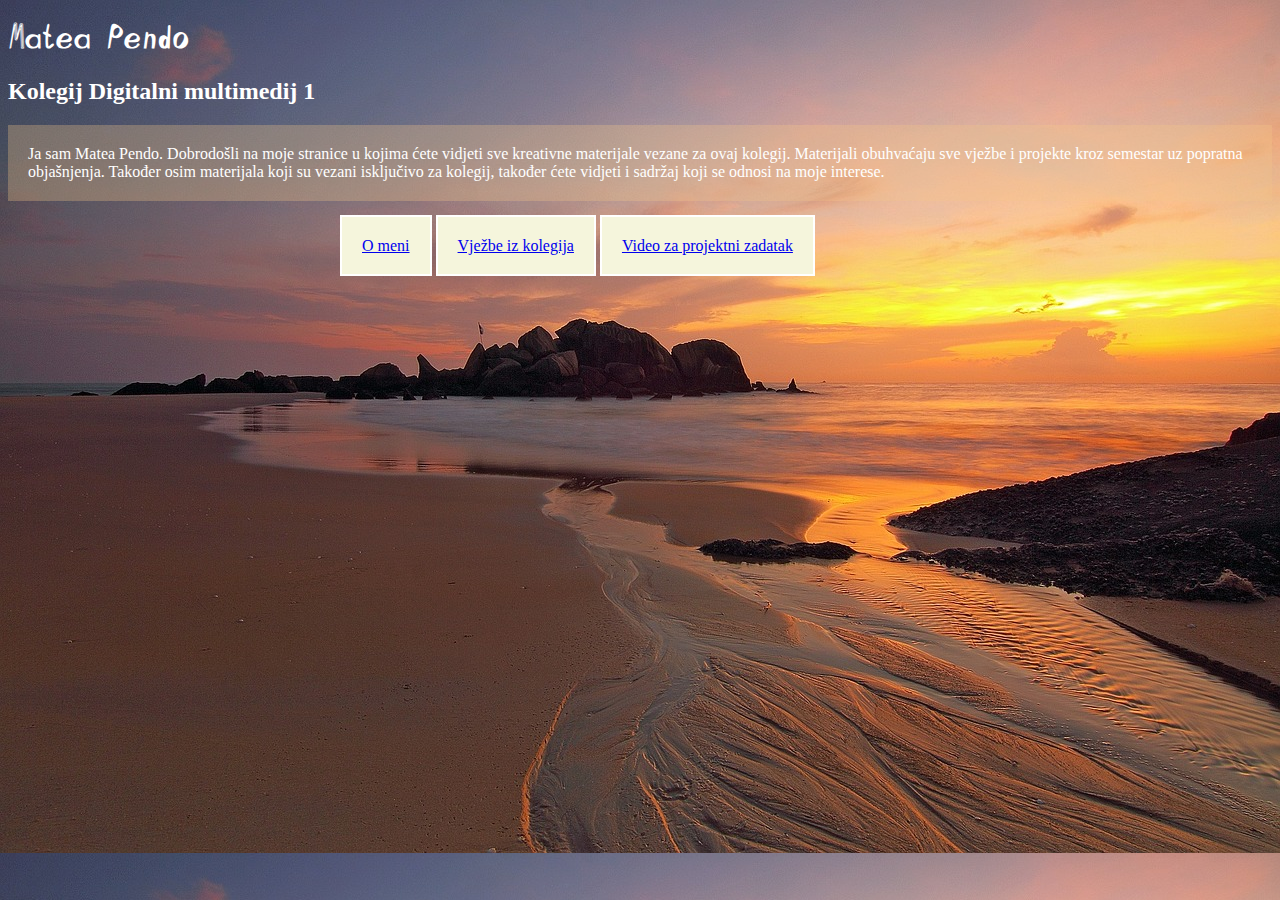
<file: index.html>
<!DOCTYPE html>
<html lang="en" dir="ltr">
  <head>
    <meta charset="utf-8">
    <title>Matea Pendo</title>
    <link rel="stylesheet" href="stil1.css"/>
  </head>
  <body>
    <h1>Matea Pendo</h1>
    <h2>Kolegij Digitalni multimedij 1</h2>
    <p>Ja sam Matea Pendo. Dobrodošli na moje stranice u kojima ćete vidjeti sve kreativne materijale vezane za ovaj kolegij. Materijali obuhvaćaju sve vježbe i projekte kroz semestar uz popratna objašnjenja. Također osim materijala koji su vezani isključivo za kolegij, također ćete vidjeti i sadržaj koji se odnosi na moje interese.</p>
<nav>
  <ul>
  <li><a href="o_meni.html">O meni</a></li>
  <li><a href="vjezbe.html">Vježbe iz kolegija</a></li>
  <li><a href="video.html">Video za projektni zadatak</a></li>
  </ul>
</nav>
  </body>
</html>
</file>
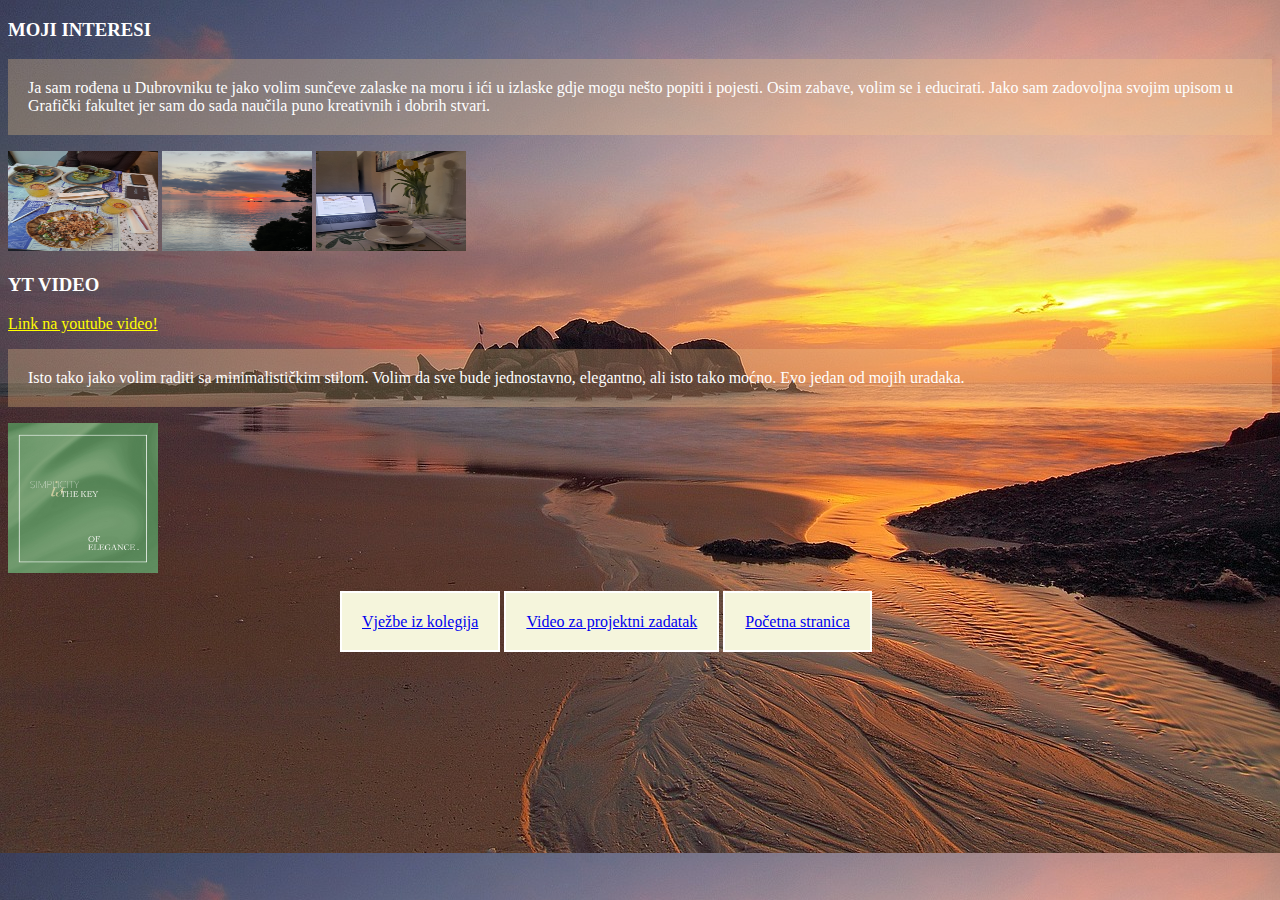
<file: o_meni.html>
<!DOCTYPE html>
<html lang="en" dir="ltr">
  <head>
    <meta charset="utf-8">
    <title>o meni</title>
    <link rel="stylesheet" href="stil1.css">
  </head>
  <body>
    <h3>MOJI INTERESI</h3>
    <p>Ja sam rođena u Dubrovniku te jako volim sunčeve zalaske na moru i ići u izlaske gdje mogu nešto popiti i pojesti. Osim zabave, volim se i educirati. Jako sam zadovoljna svojim upisom u Grafički fakultet jer sam do sada naučila puno kreativnih i dobrih stvari.</p>
    <img src="projektni_zadatak3/o_meni/hrana.JPG" width="150px" height="100px">
    <img src="projektni_zadatak3/o_meni/zalazak_sunca.JPG" width="150px" height="100px">
    <img src="projektni_zadatak3/o_meni/edukacija.JPG" width="150px" height="100px">
    <h3>YT VIDEO</h3>
    <a class="link1"href="https://youtu.be/vjEAmyKgve0?si=ioFETywvdqETkGd5">Link na youtube video!</a>
    <p>Isto tako jako volim raditi sa minimalističkim stilom. Volim da sve bude jednostavno, elegantno, ali isto tako moćno. Evo jedan od mojih uradaka.</p>
    <img src="projektni_zadatak3/o_meni/elegance_quote.jpg" width="150px" height="150px">
    <nav>
      <ul>
        <li><a href="vjezbe.html">Vježbe iz kolegija</a></li>
        <li><a href="video.html">Video za projektni zadatak</a></li>
        <li><a href="index.html">Početna stranica</a></li>
      </ul>
    </nav>
  </body>
</html>
</file>
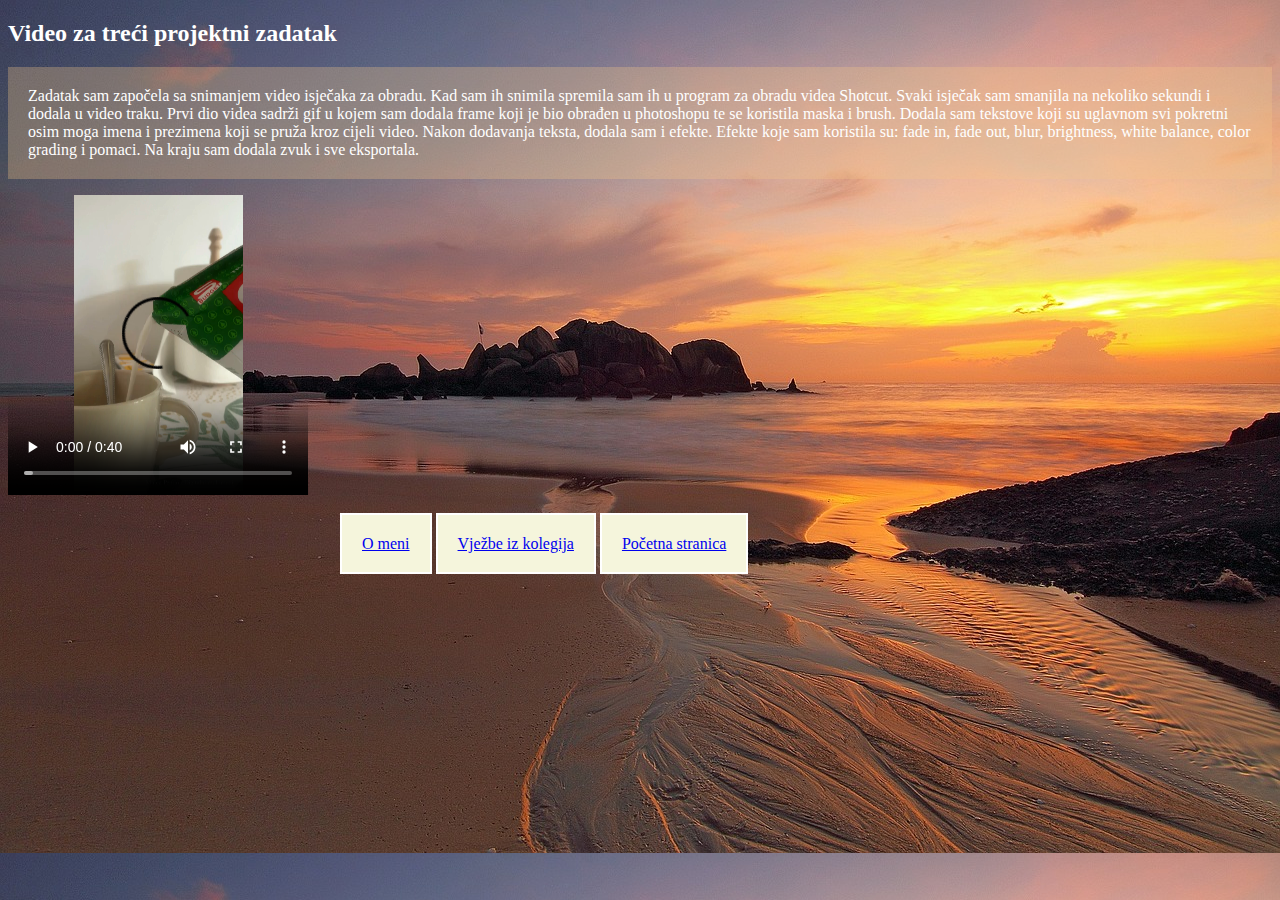
<file: video.html>
<!DOCTYPE html>
<html lang="en" dir="ltr">
  <head>
    <meta charset="utf-8">
    <title>Video</title>
    <link rel="stylesheet" href="stil1.css">
  </head>
  <body>
    <h2>Video za treći projektni zadatak</h2>
    <p>Zadatak sam započela sa snimanjem video isječaka za obradu. Kad sam ih snimila spremila sam ih u program za obradu videa Shotcut. Svaki isječak sam smanjila na nekoliko sekundi i dodala u video traku. Prvi dio videa sadrži gif u kojem sam dodala frame koji je bio obrađen u photoshopu te se koristila maska i brush. Dodala sam tekstove koji su uglavnom svi pokretni osim moga imena i prezimena koji se pruža kroz cijeli video. Nakon dodavanja teksta, dodala sam i efekte. Efekte koje sam koristila su: fade in, fade out, blur, brightness, white balance, color grading i pomaci. Na kraju sam dodala zvuk i sve eksportala.</p>
    <video width="300px" height="300px" controls>
      <source src="projektni_zadatak3/video/Matea_Pendo_video.mp4" type="video/mp4">

    </video>
    <nav>
      <ul>
        <li><a href="o_meni.html">O meni</a></li>
        <li><a href="vjezbe.html">Vježbe iz kolegija</a></li>
        <li><a href="index.html">Početna stranica</a></li>
      </ul>
    </nav>


  </body>
</html>
</file>
<file: stil1.css>
@charset "UTF-8";
@font-face {
  font-family: "MateaPendo";
  src:url("projektni_zadatak3/Matea_Pendo_projektni_zadatak1.ttf");}
body {background-image: url("projektni_zadatak3/sunset.jpg");}
h1 {color: white; font-family: "MateaPendo";
}
h2 {color: white;font-family: cursive;}
h3 {color: white}
p {color: white;font-family: serif;
  font-size: 16px;background-color: rgba(244, 199, 135, 0.3);
  padding: 20px;
}

ul {
  padding: 20px;
  margin-left: auto;
  margin-right: auto;
  width: 600px
}
li {display: inline;
background-color: beige;
padding: 20px;
border: 2px solid white}
li:active {background-color: white;}
.link1 {color: yellow}
</file>
